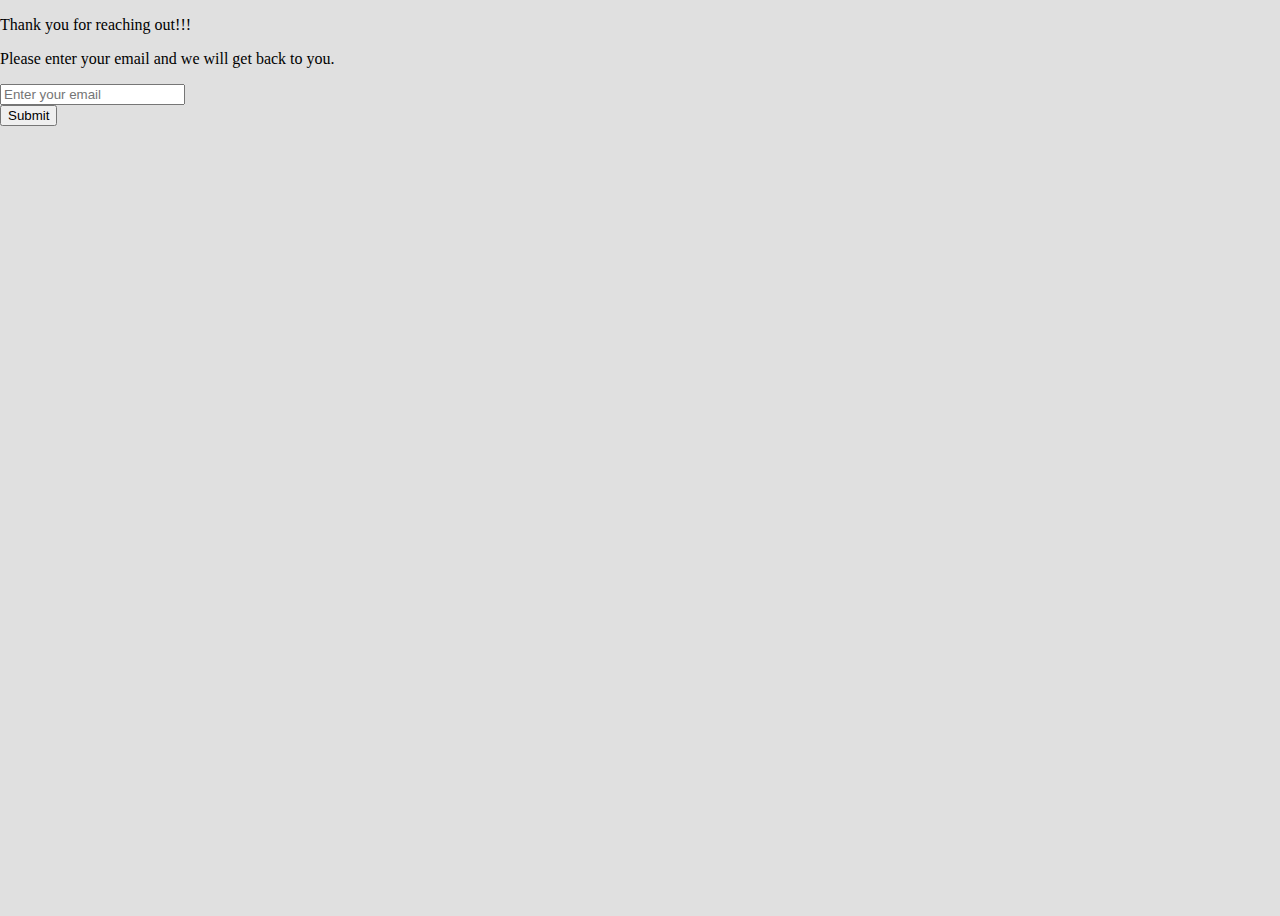
<file: contact.html>
<!DOCTYPE html>
<html lang="en">
<head>
    <meta charset="UTF-8">
    <meta http-equiv="X-UA-Compatible" content="IE=edge">
    <meta name="viewport" content="width=device-width, initial-scale=1.0">
    <link rel="stylesheet" href="./styles/common.css">
    <title>Contact</title>
</head>
<body>
    <p>Thank you for reaching out!!!</p>

    <p>Please enter your email and we will get back to you.</p>

    <form action="./index.html" method="get">
        <input type="email" for="submit" name="email" id="email" required placeholder="Enter your email"><br>
        <button type="submit" id="submit" name="submit">Submit</button>
    </form>
    
</body>
</html>
</file>
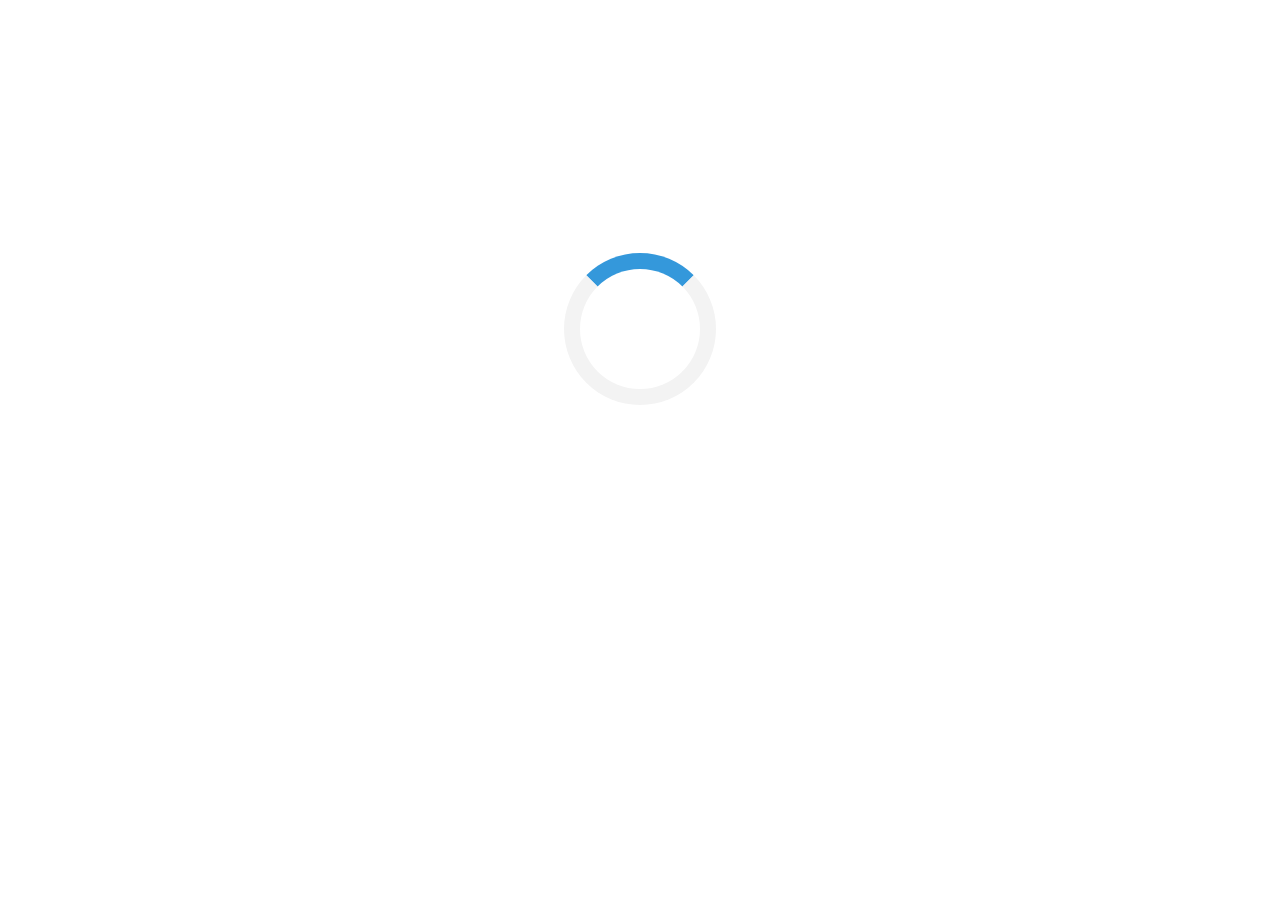
<file: loader.html>
<!DOCTYPE html>
<html lang="en">
<head>
    <meta charset="UTF-8">
    <meta http-equiv="X-UA-Compatible" content="IE=edge">
    <meta name="viewport" content="width=device-width, initial-scale=1.0">
    <!-- <link rel="stylesheet" href="./styles/common.css"> -->
    <link rel="stylesheet" href="./styles/loader.css">
    <title>Loader</title>

</head>
<body>
    <div class="loader"></div>
</body>
</html>
</file>
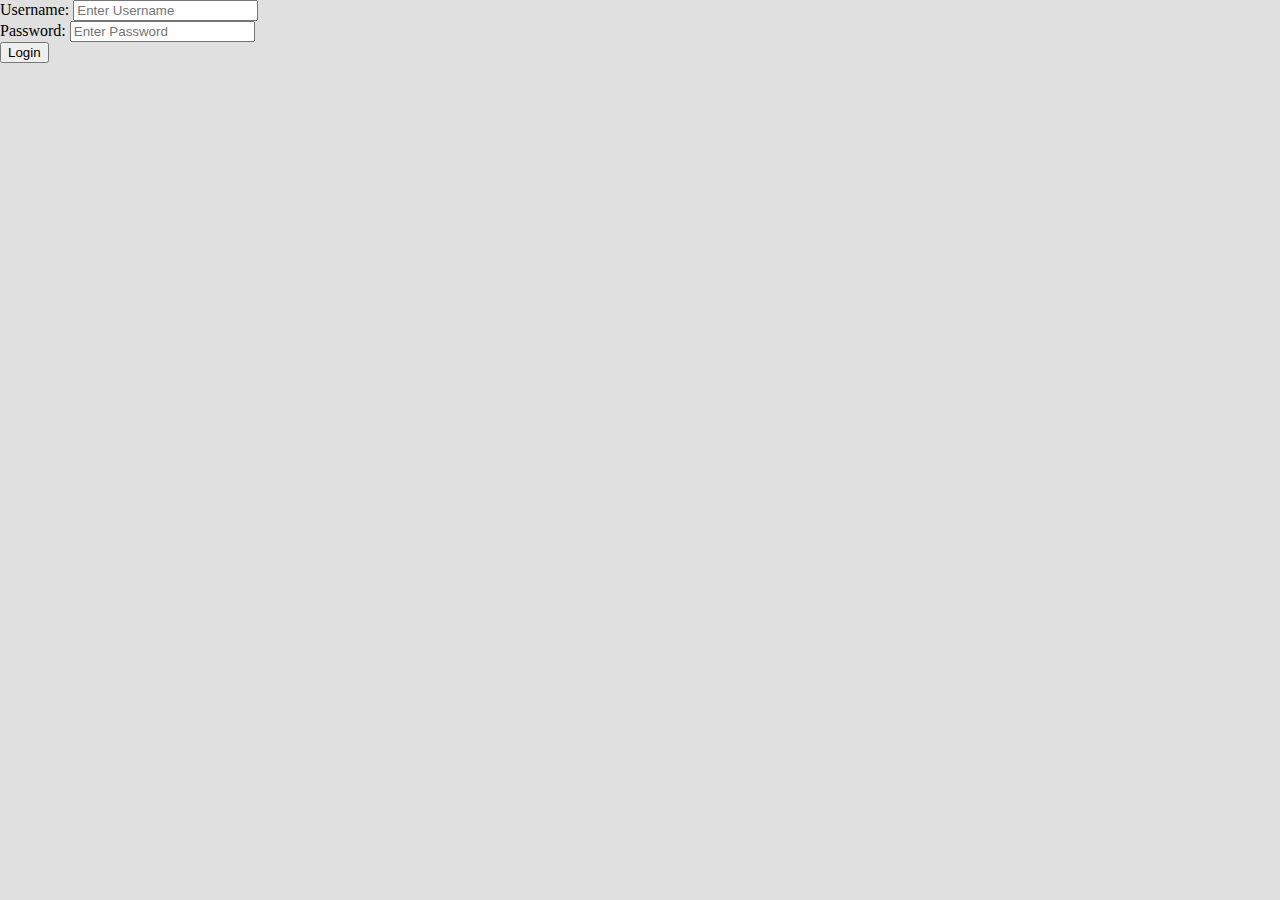
<file: login.html>
<!DOCTYPE html>
<html lang="en">
<head>
    <meta charset="UTF-8">
    <meta http-equiv="X-UA-Compatible" content="IE=edge">
    <meta name="viewport" content="width=device-width, initial-scale=1.0">
    <link rel="stylesheet" href="./styles/common.css">
    <title>Login</title>
</head>
<body>
    <form action="./index.html"  method="get">
        <label for="name">Username: </label>
        <input id="name" name="name" type="text" required placeholder="Enter Username">
        <br>
        <label for="pwd">Password: </label>
        <input id="pwd" name="pwd" type="password" required placeholder="Enter Password">
        <br>
        <button type="submit">Login</button>
    </form>
   
</body>
</html>
</file>
<file: styles/common.css>
.socialmedia {
    height: 20px;
    width: 22px;
    margin-right: 20px;

}
.login{
   color:black;
  font-weight: 500;
    float: right;
    margin-right: 5%;
    margin-top: 20px;
    /* border:1px solid black; */
background-color: lightgoldenrodyellow;
text-decoration: none;
   
    

    
}
.login a{
    text-decoration: none;
    color: black;
    
     /* zhhfhthhx */
}

.logo{
    height: 60px;
    width: 60px;
    margin-left: 1%;
}

.cities,.hotels {
    height: 150px;
    width: 150px;;
}

body {
    height: 100%;
    width: 100%;
    margin: 0;
    background-color: #e0e0e0;
}

html {
    height: 100%;
    width: 100%;
}

/* header,footer{ */
   
/* } */
header{
    /* position: -webkit-sticky; */
    background-color: rosybrown;
    position:sticky;
    top:0;
    padding: 0.5px;
}
footer{
    box-sizing: border-box;
    font-family: sans-serif;

    background-color: rosybrown;
    position: fixed;
    bottom: 0;
    width: 100%;
    text-align: right;
    

}

.contact{
    text-align: left;
    margin-left: 20px;
    float:left;
    
    

 
 
}
.contact a{
    text-decoration: none;
    color: black;
    padding: 0.5px;
    margin-left: 20px;
    

    
    /* font-weight: bold; */

}
.span{
   font-size: 10px;
text-align: center;
   font-family: sans-serif;
   margin-top: -15px;
   
}
</file>
<file: styles/loader.css>
.loader {
    border: 12px solid #f3f3f3;
    border-radius: 50%;
    border-top: 16px solid #444444;
    width: 70px;
    height: 70px;
    margin:  0 auto;
    margin-top: 20%;
    margin-bottom: 20%;
  }
  /* xbx */
  .loader {
    border: 16px solid #f3f3f3;
    border-radius: 50%;
    border-top: 16px solid #3498db;
    width: 120px;
    height: 120px;
    -webkit-animation: spin 1s linear infinite; /* Safari */
    animation: spin 1s linear infinite;
  }
  
  /* Safari */
  @-webkit-keyframes spin {
    0% { -webkit-transform: rotate(0deg); }
    100% { -webkit-transform: rotate(360deg); }
  }
  
  @keyframes spin {
    0% { transform: rotate(0deg); }
    100% { transform: rotate(360deg); }
  }
</file>
